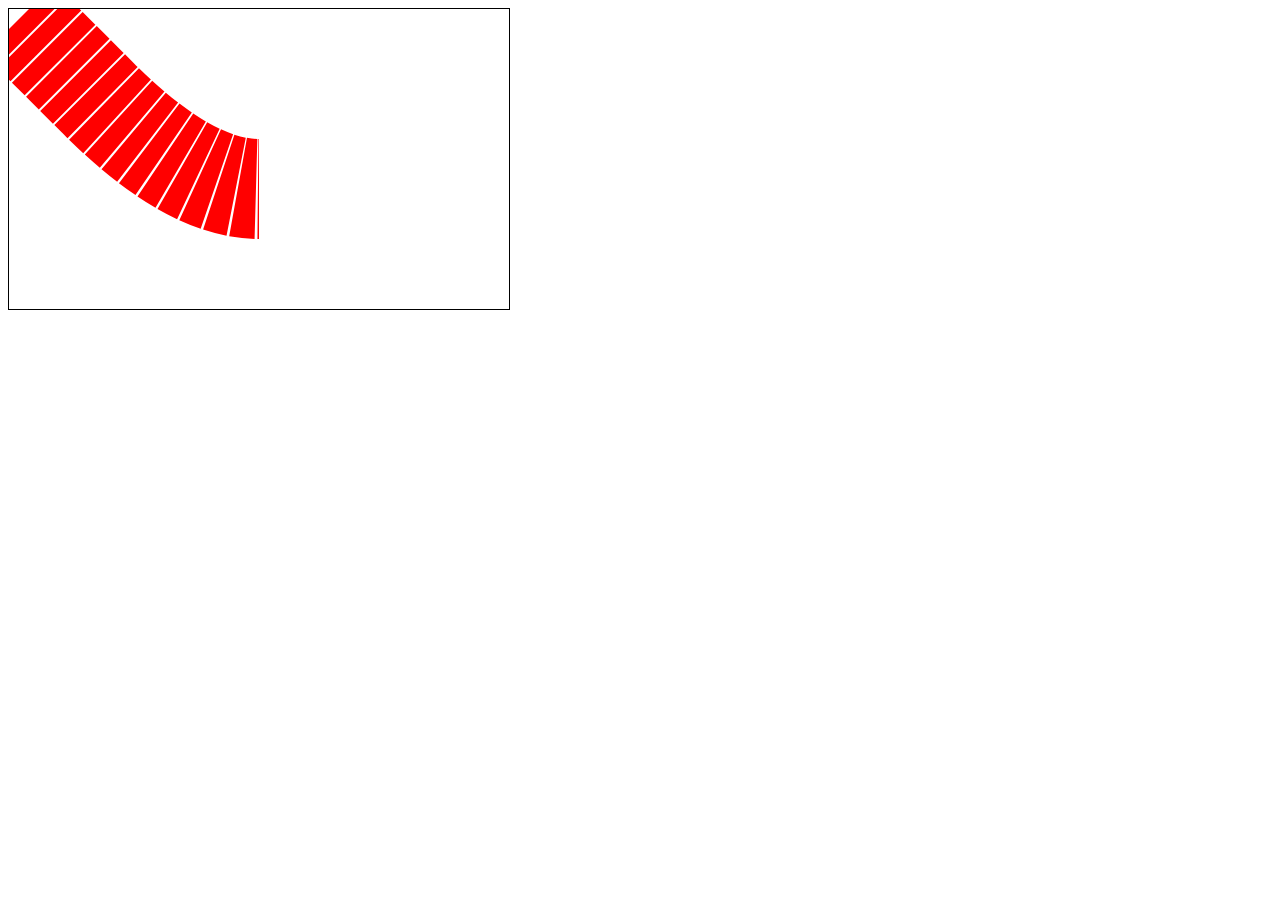
<file: GUIpractice/web/index.html>
<!DOCTYPE html>
<html>
<head>
  <meta charset="utf-8">
  <title>JavaFX Webview Compatibility Test Zone</title>
  <link href="style.css" rel="stylesheet" type="text/css">
</head>
<body>
  <svg width=500 height=300>
    <path d="M 10 10 L 90 90 Q 180 180 250 180"/>
  </svg>
</body>
</html>
</file>
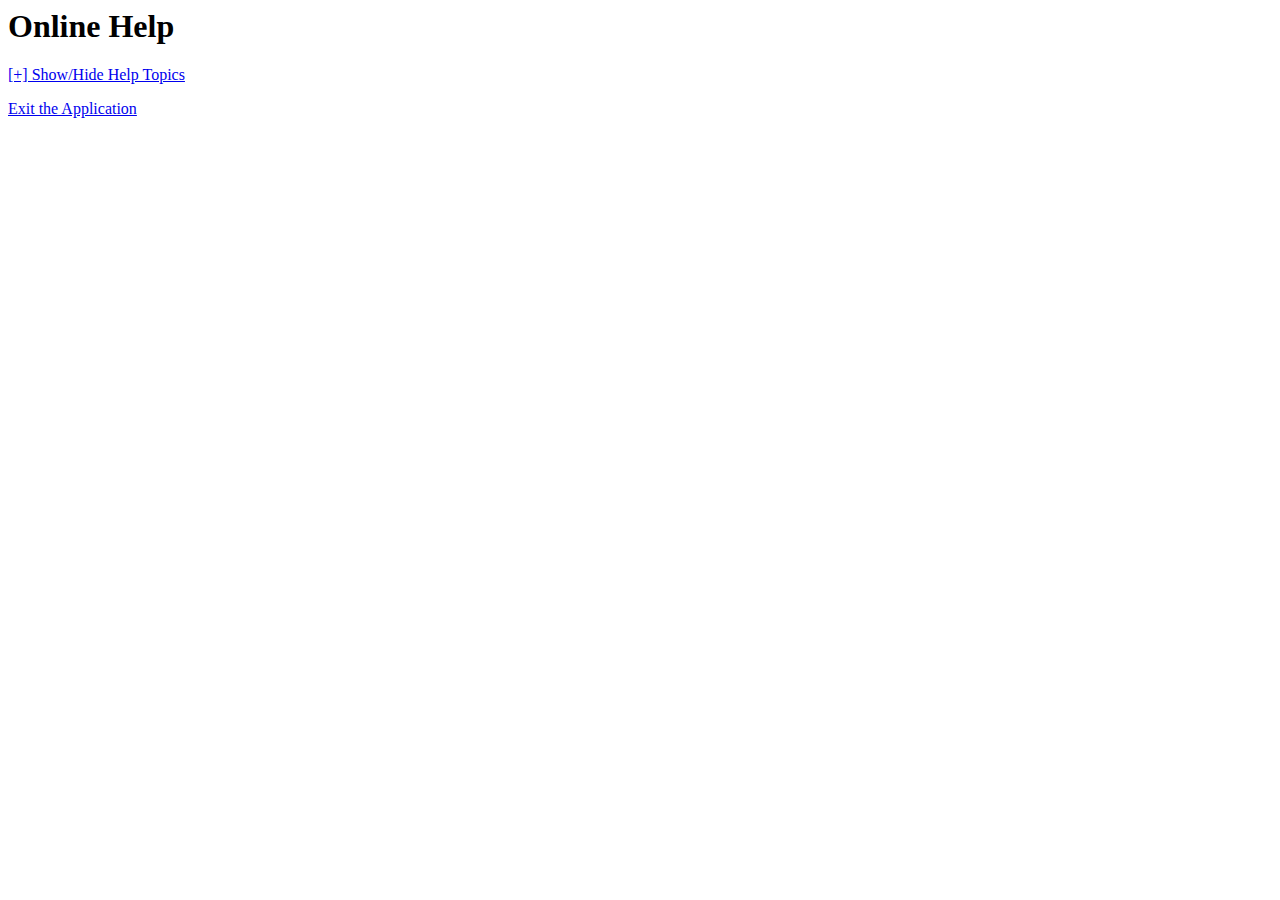
<file: GUIpractice/src/webviewsample/help.html>
<html lang="en">
<head>
  <!-- Visibility toggle script -->
  <script type="text/javascript">
    function toggle_visibility(id) {
      var e = document.getElementById(id);
      if (e.style.display == 'block')
        e.style.display = 'none';
      else
        e.style.display = 'block';
    }
  </script>
</head>
<body>
  <h1>Online Help</h1>
  <p class="boxtitle"><a href="#" onclick="toggle_visibility('help_topics')"
    class="boxtitle">[+] Show/Hide Help Topics</a></p>
  <ul id="help_topics" style='display:none;'>
    <li>Products - Extensive overview of Oracle hardware and software products,
      and summary Oracle consulting, support, and educational services. </li>
    <li>Blogs - Oracle blogging community (use the Hide All and Show All buttons
      to collapse and expand the list of topics).</li>
    <li>Documentation - Landing page to start learning Java. The page contains
      links to the Java tutorials, developer guides, and API documentation.</li>
    <li>Partners - Oracle partner solutions and programs. Popular resources and
      membership opportunities.</li>
  </ul>
  <p><a href="#" onclick="app.exit()">Exit the Application</a></p>
</body>
</html>
</file>
<file: GUIpractice/web/style.css>
svg {
  border: 1px solid black
}

path {
  fill:transparent;
  stroke:red;
  stroke-width:100;
  stroke-dasharray: 18,2;
}

path:hover {  /*hover hit-check in javafx webview is unreliable...*/
  opacity:0.5;
}
</file>
